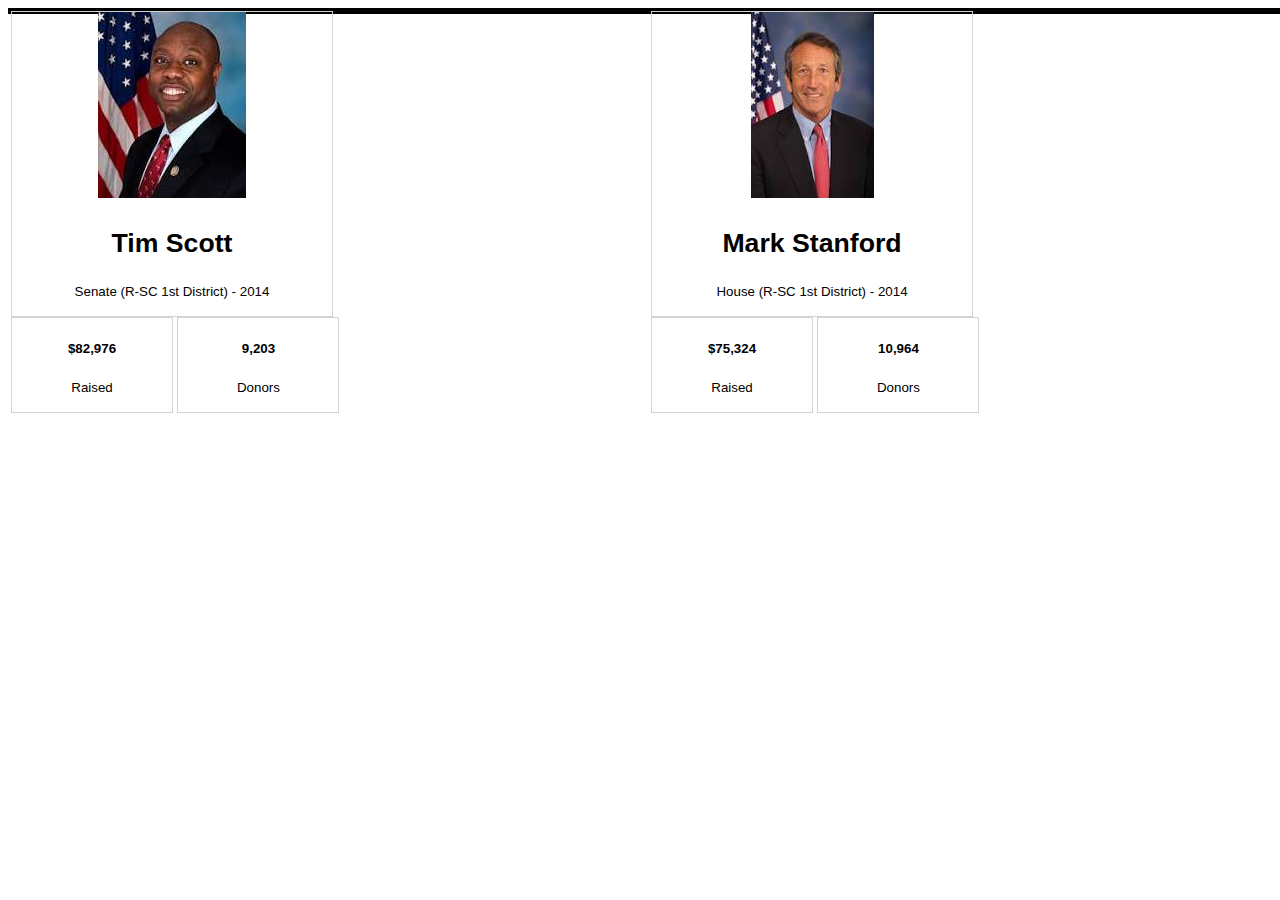
<file: images/South Carolina's Political Powerhouses.html>
<!DOCTYPE html>
<!-- saved from url=(0089)file:///Users/danielnathanbeyrer/Development/IronYard/week3/day2/first-website/index.html -->
<html><head><meta http-equiv="Content-Type" content="text/html; charset=windows-1252">
    <link href="./South Carolina's Political Powerhouses_files/css" rel="stylesheet" type="text/css">
    <title>South Carolina's Political Powerhouses</title>
    <link rel="stylesheet" type="text/css" href="./South Carolina's Political Powerhouses_files/styles.css">
  </head>

  <body>

    <div id="tim">

      <div class="image">
        <img src="./South Carolina's Political Powerhouses_files/TimScott.jpeg">
        <h1><small>Tim Scott</small></h1>
        <p><small>Senate (R-SC 1st District) - 2014</small></p>
      </div>

      <div class="raised">
        <h4><small>$82,976</small></h4>
        <p><small>Raised</small></p><p>
      </p></div>

      <div class="donors">
        <h4><small>9,203</small></h4>
        <p><small>Donors</small></p>
      </div>

    </div>

    <div id="mark">

      <div class="image">
        <img src="./South Carolina's Political Powerhouses_files/MarkSanford.jpeg">
        <h1><small>Mark Stanford</small></h1>
        <p><small>House (R-SC 1st District) - 2014</small></p>
      </div>

      <div class="raised">
        <h4><small>$75,324</small></h4>
        <p><small>Raised</small></p><p>
      </p></div>

      <div class="donors">
        <h4><small>10,964</small></h4>
        <p><small>Donors</small></p>
      </div>

    </div>

  

</body></html>
</file>
